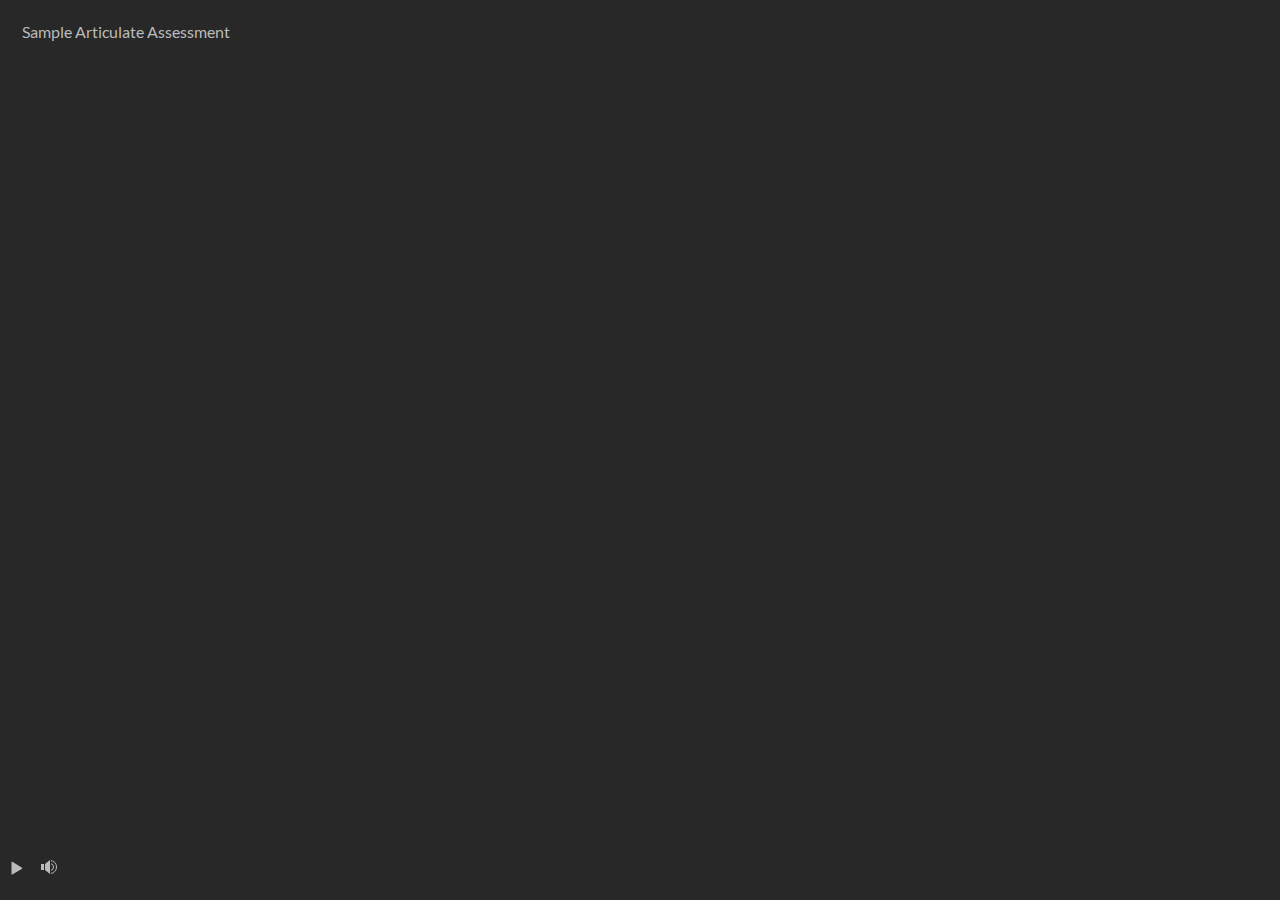
<file: index_lms.html>
<!doctype html>
<html lang="en-US">
<head>
  <meta charset="utf-8">
  <!-- Created using Storyline 360 - http://www.articulate.com  -->
  <!-- version: 3.64.27845.0 -->
  <title>Sample Articulate Assessment</title>
  <meta http-equiv="x-ua-compatible" content="IE=edge"/>
  <meta name="viewport" content="width=device-width,initial-scale=1,user-scalable=no,shrink-to-fit=no,minimal-ui"/>
  <meta name="apple-mobile-web-app-capable" content="yes"/>
  <style>
    html, body { height: 100%; padding: 0; margin: 0 }
    #app { height: 100%; width: 100%; }
  </style>
  <script src="lms/scormdriver.js" charset="utf-8"></script>
  <script>window.THREE = { };</script>
</head>
<body style="background: #282828" class="cs-HTML theme-unified">
  <!-- 360 -->
  <script>!function(e){var i=/iPhone/i,o=/iPod/i,n=/iPad/i,t=/(?=.*\bAndroid\b)(?=.*\bMobile\b)/i,d=/Android/i,s=/(?=.*\bAndroid\b)(?=.*\bSD4930UR\b)/i,b=/(?=.*\bAndroid\b)(?=.*\b(?:KFOT|KFTT|KFJWI|KFJWA|KFSOWI|KFTHWI|KFTHWA|KFAPWI|KFAPWA|KFARWI|KFASWI|KFSAWI|KFSAWA)\b)/i,r=/IEMobile/i,h=/(?=.*\bWindows\b)(?=.*\bARM\b)/i,a=/BlackBerry/i,l=/BB10/i,p=/Opera Mini/i,f=/(CriOS|Chrome)(?=.*\bMobile\b)/i,u=/(?=.*\bFirefox\b)(?=.*\bMobile\b)/i,c=new RegExp("(?:Nexus 7|BNTV250|Kindle Fire|Silk|GT-P1000)","i"),w=function(e,i){return e.test(i)},A=function(e){var A=e||navigator.userAgent,v=A.split("[FBAN");if(void 0!==v[1]&&(A=v[0]),this.apple={phone:w(i,A),ipod:w(o,A),tablet:!w(i,A)&&w(n,A),device:w(i,A)||w(o,A)||w(n,A)},this.amazon={phone:w(s,A),tablet:!w(s,A)&&w(b,A),device:w(s,A)||w(b,A)},this.android={phone:w(s,A)||w(t,A),tablet:!w(s,A)&&!w(t,A)&&(w(b,A)||w(d,A)),device:w(s,A)||w(b,A)||w(t,A)||w(d,A)},this.windows={phone:w(r,A),tablet:w(h,A),device:w(r,A)||w(h,A)},this.other={blackberry:w(a,A),blackberry10:w(l,A),opera:w(p,A),firefox:w(u,A),chrome:w(f,A),device:w(a,A)||w(l,A)||w(p,A)||w(u,A)||w(f,A)},this.seven_inch=w(c,A),this.any=this.apple.device||this.android.device||this.windows.device||this.other.device||this.seven_inch,this.phone=this.apple.phone||this.android.phone||this.windows.phone,this.tablet=this.apple.tablet||this.android.tablet||this.windows.tablet,"undefined"==typeof window)return this},v=function(){var e=new A;return e.Class=A,e};"undefined"!=typeof module&&module.exports&&"undefined"==typeof window?module.exports=A:"undefined"!=typeof module&&module.exports&&"undefined"!=typeof window?module.exports=v():"function"==typeof define&&define.amd?define("isMobile",[],e.isMobile=v()):e.isMobile=v()}(this);
    window.isMobile.apple.tablet = window.isMobile.apple.tablet ||
      (navigator.platform === 'MacIntel' && navigator.maxTouchPoints > 1);
    window.isMobile.apple.device = window.isMobile.apple.device || window.isMobile.apple.tablet;
    window.isMobile.tablet = window.isMobile.tablet || window.isMobile.apple.tablet;
    window.isMobile.any = window.isMobile.any || window.isMobile.apple.tablet;
  </script>

  <div id="focus-sink" tabindex="-1"></div>

  <div id="preso"></div>
  <script>
    window.DS = {};
    window.globals = {
      DATA_PATH_BASE: '',
      HAS_FRAME: true,
      HAS_SLIDE: true,

      lmsPresent: true,
      tinCanPresent: false,
      cmi5Present: false,
      aoSupport: false,
      scale: 'noscale',
      captureRc: true,
      browserSize: 'optimal',
      bgColor: '#282828',
      features: 'InsertSvgPicture,MultipleQuizTracking,QuestionCorrectVariable',
      themeName: 'unified',
      preloaderColor: '#FFFFFF',
      suppressAnalytics: false,
      productChannel: 'stable',
      publishSource: 'storyline',
      aid: 'aid|51f13bde-6365-4130-8936-b82b6fa32734',
      cid: '4a3eb4ec-f0b6-49b7-aa7e-c1c50ff35de4',
      playerVersion: '3.64.27845.0',
      publishTimestamp: '2022-06-18T10:09:34.0407776Z',
      maxIosVideoElements: 10,

      
      parseParams: function(qs) {
        if (window.globals.parsedParams != null) {
          return window.globals.parsedParams;
        }
        qs = (qs || window.location.search.substr(1)).split('+').join(' ');
        var params = {},
            tokens,
            re = /[?&]?([^=]+)=([^&]*)/g;

        while (tokens = re.exec(qs)) {
          params[decodeURIComponent(tokens[1]).trim()] =
            decodeURIComponent(tokens[2]).trim();
        }
        window.globals.parsedParams = params;
        return params;
      }

    };

    (function() {

      var classTypes = [ 'desktop', 'mobile', 'phone', 'tablet' ];

      var addDeviceClasses = function(prefix, testObj) {
        var curr, i;
        for (i = 0; i < classTypes.length; i++) {
          curr = classTypes[i];
          if (testObj[curr]) {
            document.body.classList.add(prefix + curr);
          }
        }
      };

      var params = window.globals.parseParams(),
          isDevicePreview = params.devicepreview === '1',
          isPhoneOverride = params.deviceType === 'phone' || (isDevicePreview && params.phone == '1'),
          isTabletOverride = (params.deviceType === 'tablet' || isDevicePreview) && !isPhoneOverride,
          isMobileOverride = isPhoneOverride || isTabletOverride;

      var deviceView = {
        desktop: !window.isMobile.any && !isMobileOverride,
        mobile: window.isMobile.any || isMobileOverride,
        phone: isPhoneOverride || (window.isMobile.phone && !isTabletOverride),
        tablet: isTabletOverride || window.isMobile.tablet
      };

      window.globals.deviceView = deviceView;
      window.isMobile.desktop = !window.isMobile.any;
      window.isMobile.mobile = window.isMobile.any;

      addDeviceClasses('view-', deviceView);

    })();
  </script>
  
  <script src='story_content/user.js' type=text/javascript></script>
  <div class="slide-loader"></div>

  <script>
    var doc = document, loader = doc.body.querySelector('.slide-loader'); [ 1, 2, 3 ].forEach(function(n) { var d = doc.createElement('div'); d.style.backgroundColor = window.globals.preloaderColor; d.classList.add('mobile-loader-dot'); d.classList.add('dot' + n); loader.appendChild(d); });
  </script>

  <div class="mobile-load-title-overlay" style="display: none">
    <div class="mobile-load-title">Sample Articulate Assessment</div>
  </div>

  <div class="mobile-chrome-warning"></div>

  <script>
    
    if (window.autoSpider && window.vInterfaceObject) {
      document.querySelector('.mobile-load-title-overlay').style.display = 'none';
    }
  </script>

  

  <link rel="stylesheet" href="html5/data/css/output.min.css" data-noprefix/>
</body>
<script src="html5/lib/scripts/bootstrapper.min.js"></script>
</html>
</file>
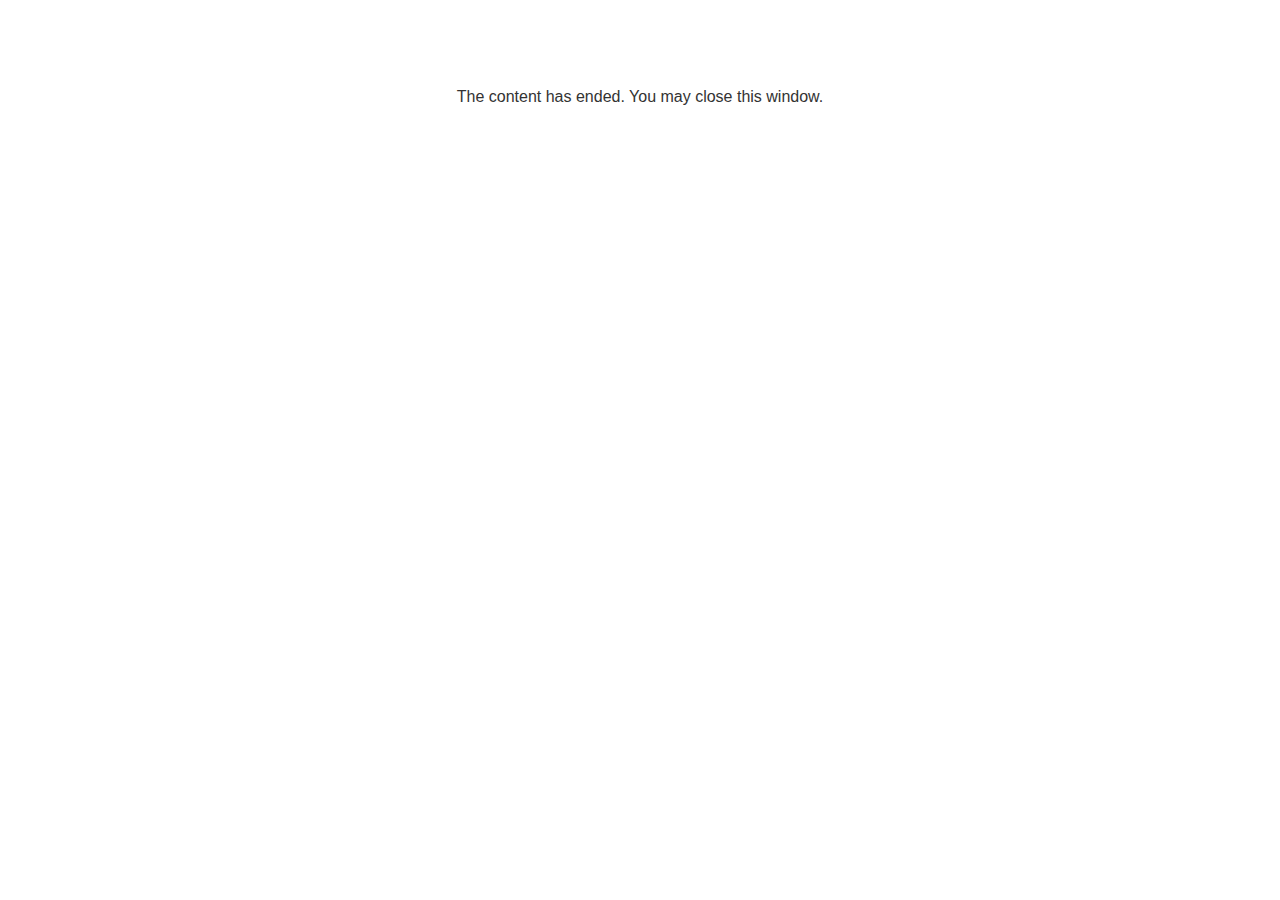
<file: lms/goodbye.html>
<!doctype html>
<html>
<body style="background-color: #ffffff;">

<p role="alert" style="color: #333333;font-family: Lato, articulate, tahoma, arial;font-size: medium;text-align: center;">
<br><br><br><br>
The content has ended. You may close this window.
</p>

</body>
</html>
</file>
